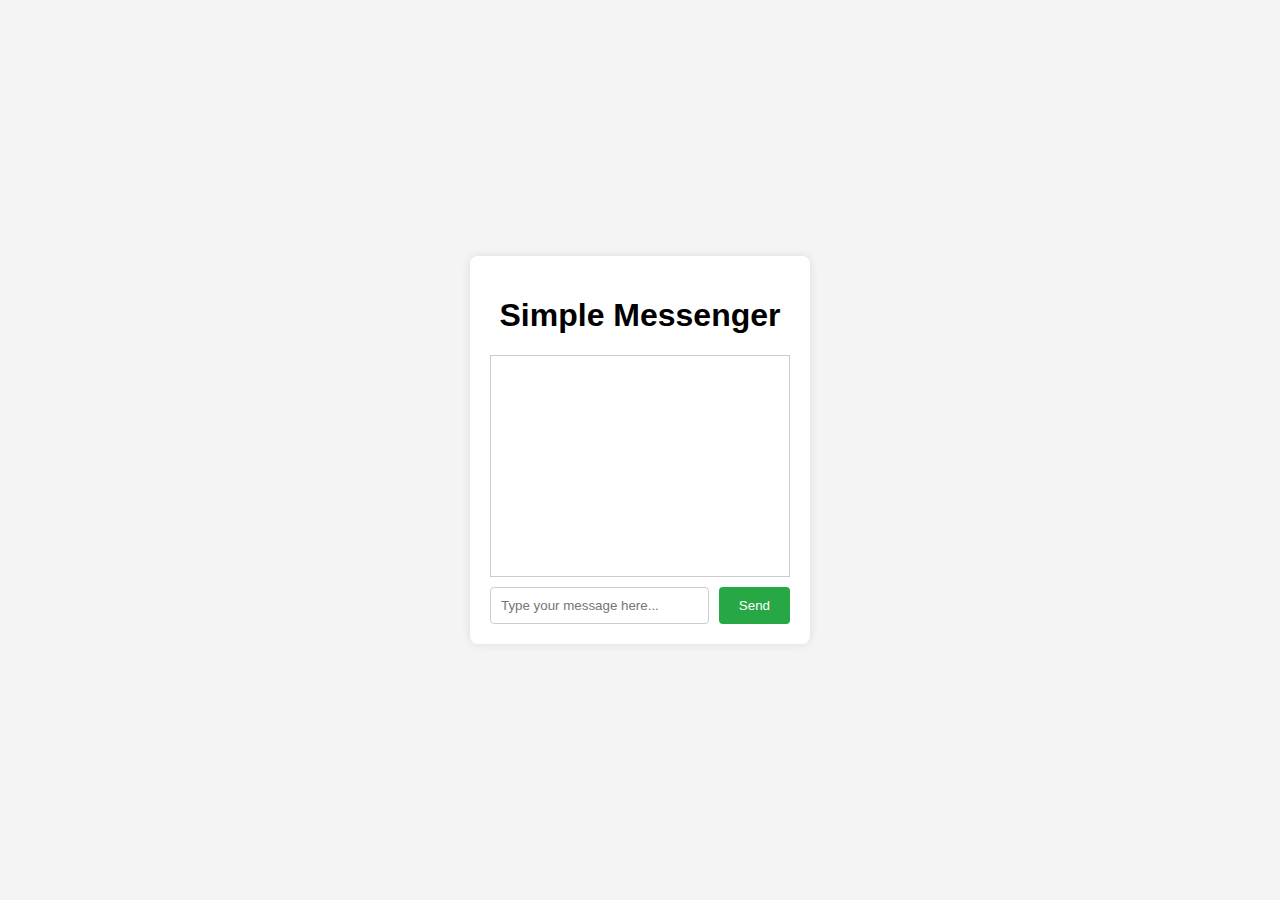
<file: index.html>
<!DOCTYPE html>
<html lang="en">
<head>
    <meta charset="UTF-8">
    <meta name="viewport" content="width=device-width, initial-scale=1.0">
    <title>Simple Messenger</title>
    <link rel="stylesheet" href="styles.css">
</head>
<body>
    <div class="messenger-container">
        <h1>Simple Messenger</h1>
        <div id="message-container"></div>
        <div class="input-container">
            <input type="text" id="message-input" placeholder="Type your message here...">
            <button id="send-button">Send</button>
        </div>
    </div>

    <script src="script.js"></script>
</body>
</html>
</file>
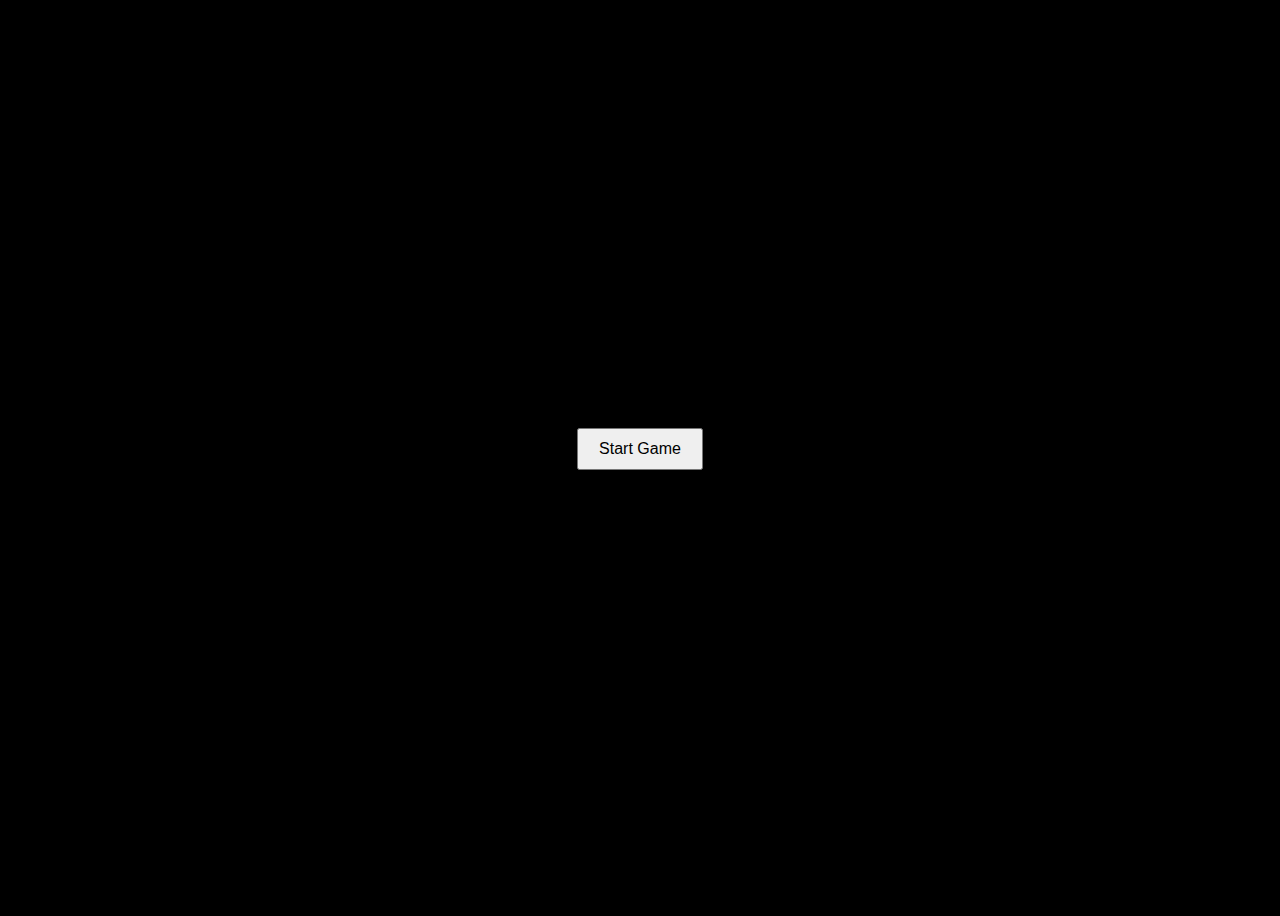
<file: purple_boxone.html>
<!DOCTYPE html>
<html lang="en">
<head>
    <meta charset="UTF-8">
    <meta name="viewport" content="width=device-width, initial-scale=1.0">
    <title>Reaction Time Grid</title>
    <style>
        body {
            display: flex;
            flex-direction: column;
            align-items: center;
            justify-content: center;
            height: 100vh;
            background-color: white;
        }
        .grid {
            display: grid;
            grid-template-columns: repeat(10, 50px);
            grid-template-rows: repeat(10, 50px);
            gap: 1px;
            border: 2px solid black;
            display: none;
        }
        .box {
            width: 50px;
            height: 50px;
            background-color: purple;
            display: flex;
            align-items: center;
            justify-content: center;
            border: 1px solid black;
        }
        .red {
            background-color: red;
        }
        .blue {
            background-color: blue !important;
        }
        button {
            margin-top: 10px;
            padding: 10px 20px;
            font-size: 16px;
            cursor: pointer;
        }
        #reaction-time {
            margin-top: 10px;
            font-size: 18px;
            font-weight: bold;
        }
    </style>
</head>
<body style="background-color:rgb(0, 0, 0);">
    
    <h2 id="user-info" style="color: white; display: none;"></h2>
    <button onclick="requestUserInfo()">Start Game</button>
    <div class="grid" id="grid"></div>
    <button id="reaction-button" onclick="startReactionTest()" style="display: none;">Stop</button>
    <p id="reaction-time"></p>
    
    <script>
        const grid = document.getElementById("grid");
        const gridSize = 10;
        let blueBox = null;
        let startTime = null;
        let timeout = null;

        function requestUserInfo() {
            let name = prompt("Enter your name:");
            let nationality = prompt("Enter your nationality:");
            
            if (name && nationality) {
                document.getElementById("user-info").innerText = `Player: ${name} (${nationality})`;
                document.getElementById("user-info").style.display = "block";
                startGame();
            } else {
                alert("Please enter both your name and nationality to start the game.");
            }
        }

        function createGrid() {
            grid.innerHTML = "";
            for (let row = 0; row < gridSize; row++) {
                for (let col = 0; col < gridSize; col++) {
                    const box = document.createElement("div");
                    box.classList.add("box");
                    if ((row + col) % 2 === 0) {
                        box.classList.add("red");
                    }
                    grid.appendChild(box);
                }
            }
        }

        function changeRandomBox() {
            if (blueBox) {
                blueBox.classList.remove("blue");
            }
            const boxes = document.querySelectorAll(".box");
            blueBox = boxes[Math.floor(Math.random() * boxes.length)];
            blueBox.classList.add("blue");
            startTime = Date.now();
            timeout = setTimeout(changeRandomBox, Math.random() * 6000 + 1000);
        }

        function startReactionTest() {
            createGrid();
            document.getElementById("reaction-time").innerText = "";
            if (timeout) clearTimeout(timeout);
            setTimeout(changeRandomBox, Math.random() * 6000 + 1000);
        }

        function startGame() {
            document.getElementById("grid").style.display = "grid";
            document.getElementById("reaction-button").style.display = "block";
            createGrid();
        }

        grid.addEventListener("click", function (event) {
            if (event.target.classList.contains("blue")) {
                const reactionTime = Date.now() - startTime;
                document.getElementById("reaction-time").innerText = `Reaction Time: ${reactionTime} ms`;
                startReactionTest();
            }
        });
    </script>
</body>
</html>
</file>
<file: styles.css>
body {
    font-family: Arial, sans-serif;
    background-color: #f4f4f4;
    margin: 0;
    padding: 0;
    display: flex;
    justify-content: center;
    align-items: center;
    height: 100vh;
}

.messenger-container {
    background-color: #fff;
    padding: 20px;
    border-radius: 8px;
    box-shadow: 0 0 10px rgba(0, 0, 0, 0.1);
    width: 300px;
    text-align: center;
}

#message-container {
    height: 200px;
    border: 1px solid #ccc;
    margin-bottom: 10px;
    padding: 10px;
    overflow-y: auto;
    text-align: left;
}

.input-container {
    display: flex;
}

#message-input {
    flex: 1;
    padding: 10px;
    border: 1px solid #ccc;
    border-radius: 4px;
    margin-right: 10px;
}

#send-button {
    padding: 10px 20px;
    background-color: #28a745;
    color: #fff;
    border: none;
    border-radius: 4px;
    cursor: pointer;
}

#send-button:hover {
    background-color: #218838;
}
</file>
